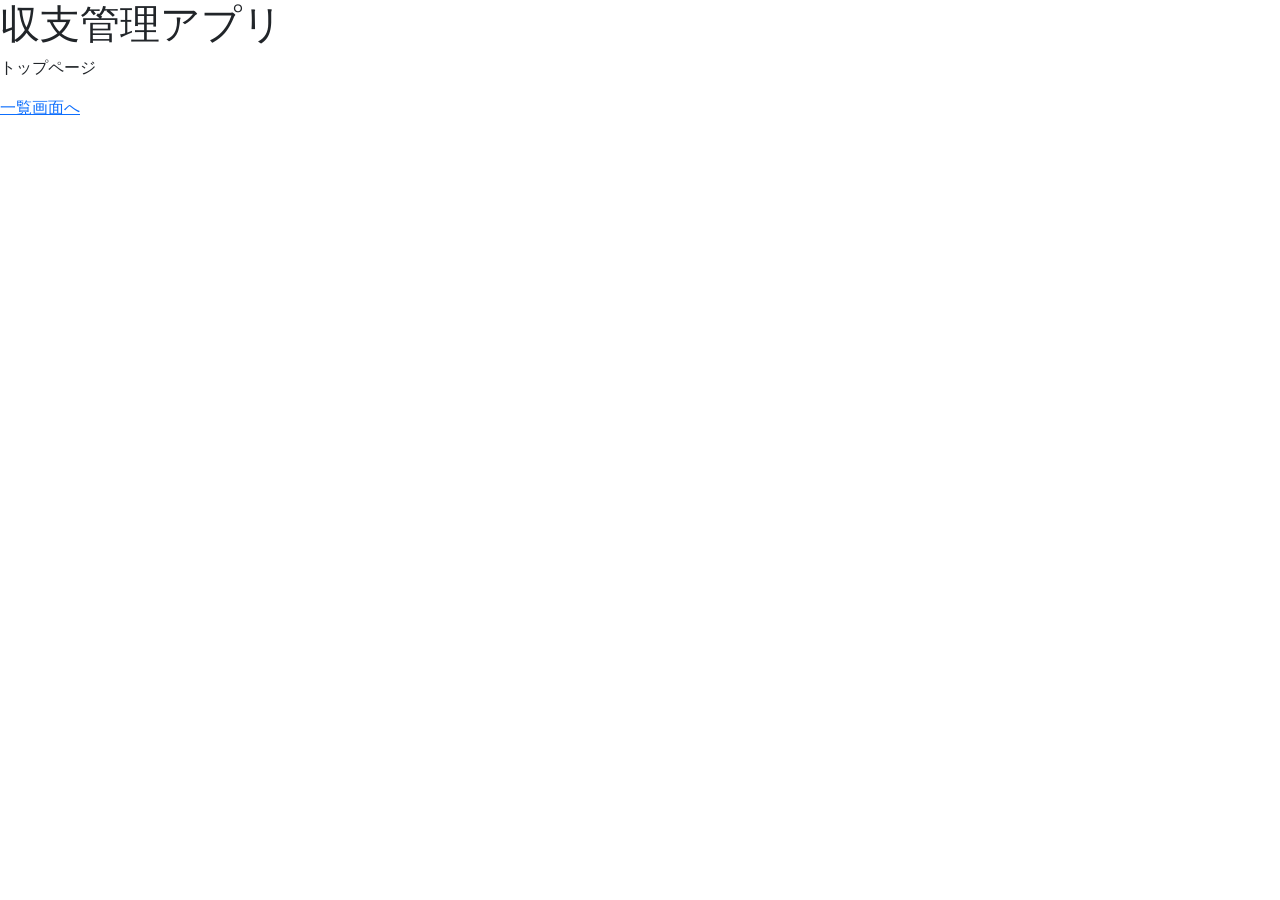
<file: src/main/resources/templates/index.html>
<!DOCTYPE html>
<html lang="ja">

<head>
  <meta charset="UTF-8">
  <link rel="stylesheet" href="https://cdn.jsdelivr.net/npm/bootstrap@5.3.8/dist/css/bootstrap.min.css">
  <link rel="stylesheet" th:href="@{/css/style.css}">
  <title>収支管理アプリ</title>
</head>

<body>
  <h1>収支管理アプリ</h1>
  <p>トップページ</p>

  <a href="/transactions">一覧画面へ</a>
</body>

</html>
</file>
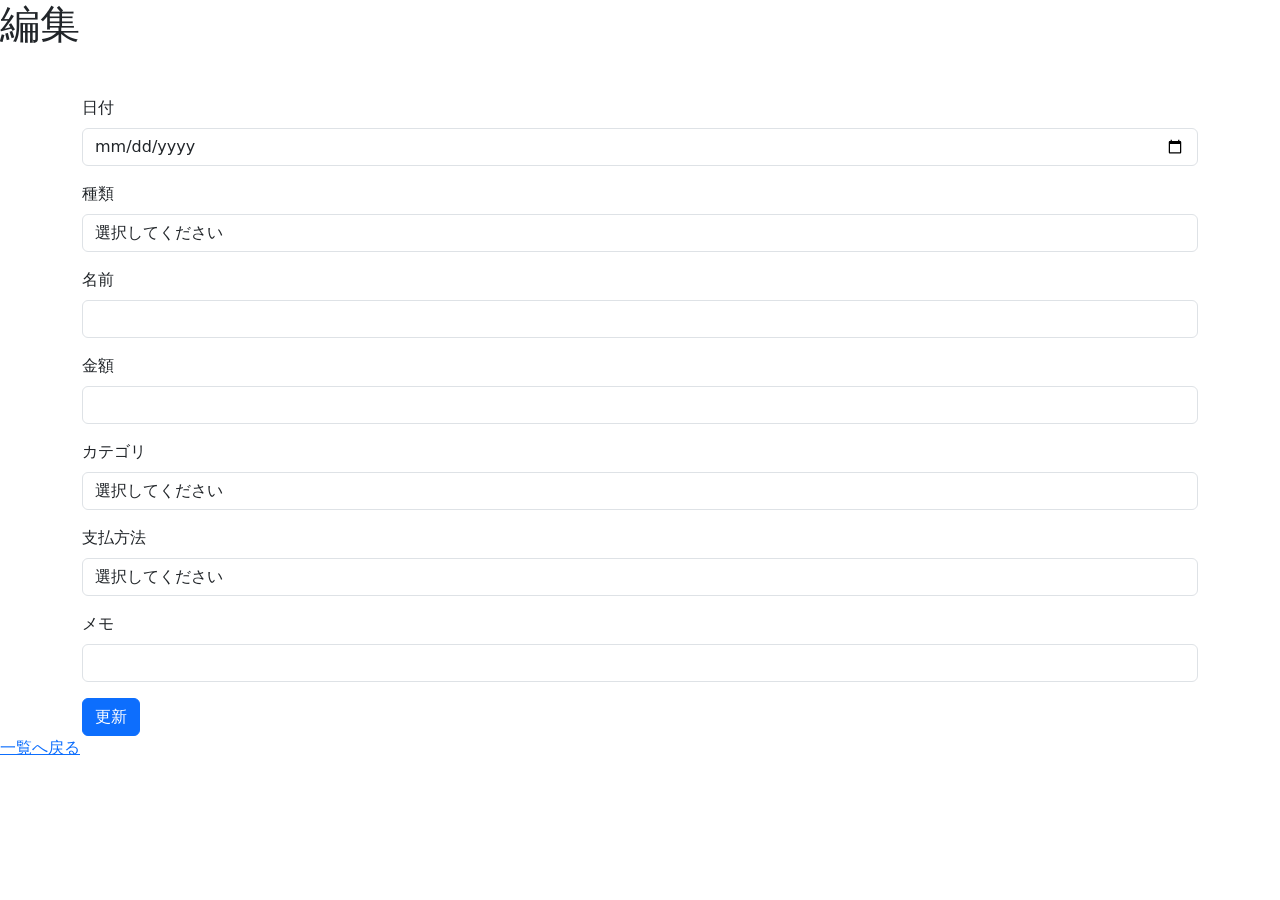
<file: src/main/resources/templates/transaction_edit.html>
<!DOCTYPE html>
<html lang="ja" xmlns:th="http://www.thymeleaf.org">

<head>
  <meta charset="UTF-8">
  <link rel="stylesheet" href="https://cdn.jsdelivr.net/npm/bootstrap@5.3.8/dist/css/bootstrap.min.css">
  <link rel="stylesheet" th:href="@{/css/style.css}">
  <title>編集</title>
</head>

<body>
  <h1>編集</h1>
  <div class="container mt-5">
    <div class="container-box">
      <form th:action="@{/transactions/{id}/edit(id=${transaction.id})}" th:object="${transaction}" method="post">
        <div class="mb-3">
          <label class="form-label">日付</label>
          <input type="date" th:field="*{transactionDate}" class="form-control">
        </div>

        <div class="mb-3">
          <label class="form-label">種類</label>

          <select th:field="*{incomeExpenseCd}" class="form-control">
            <option value="">選択してください</option>

            <option th:each="incomeExpenseType : ${incomeExpenseTypes}" th:value="${incomeExpenseType.incomeExpenseCd}"
              th:text="${incomeExpenseType.name}">
            </option>
          </select>

          <p class="error-message" th:if="${#fields.hasErrors('incomeExpenseCd')}" th:errors="*{incomeExpenseCd}">
          </p>
        </div>
        <div class="mb-3">
          <label class="form-label">名前</label>
          <input type="text" th:field="*{name}" class="form-control">
        </div>

        <div class="mb-3">
          <label class="form-label">金額</label>
          <input type="number" th:field="*{amount}" class="form-control">
        </div>

        <div class="mb-3">
          <label class="form-label">カテゴリ</label>

          <select th:field="*{categoryCd}" class="form-control">
            <option value="">選択してください</option>

            <option th:each="category : ${categories}" th:value="${category.categoryCd}" th:text="${category.categoryName}">
            </option>
          </select>

          <p class="error-message" th:if="${#fields.hasErrors('categoryCd')}" th:errors="*{categoryCd}">
          </p>
        </div>

        <div class="mb-3">
          <label class="form-label">支払方法</label>

          <select th:field="*{paymentmethodcd}" class="form-control">
            <option value="">選択してください</option>

            <option th:each="paymentMethod : ${paymentMethods}" th:value="${paymentMethod.paymentMethodCd}"
              th:text="${paymentMethod.name}">
            </option>
          </select>

          <p class="error-message" th:if="${#fields.hasErrors('paymentmethodcd')}" th:errors="*{paymentmethodcd}">
          </p>
        </div>

        <div class="mb-3">
          <label class="form-label">メモ</label>
          <input type="text" th:field="*{memo}" class="form-control">
        </div>

        <button type="submit" class="btn btn-primary">更新</button>
      </form>
    </div>
  </div>
  <p><a href="/transactions">一覧へ戻る</a></p>
</body>

</html>
</file>
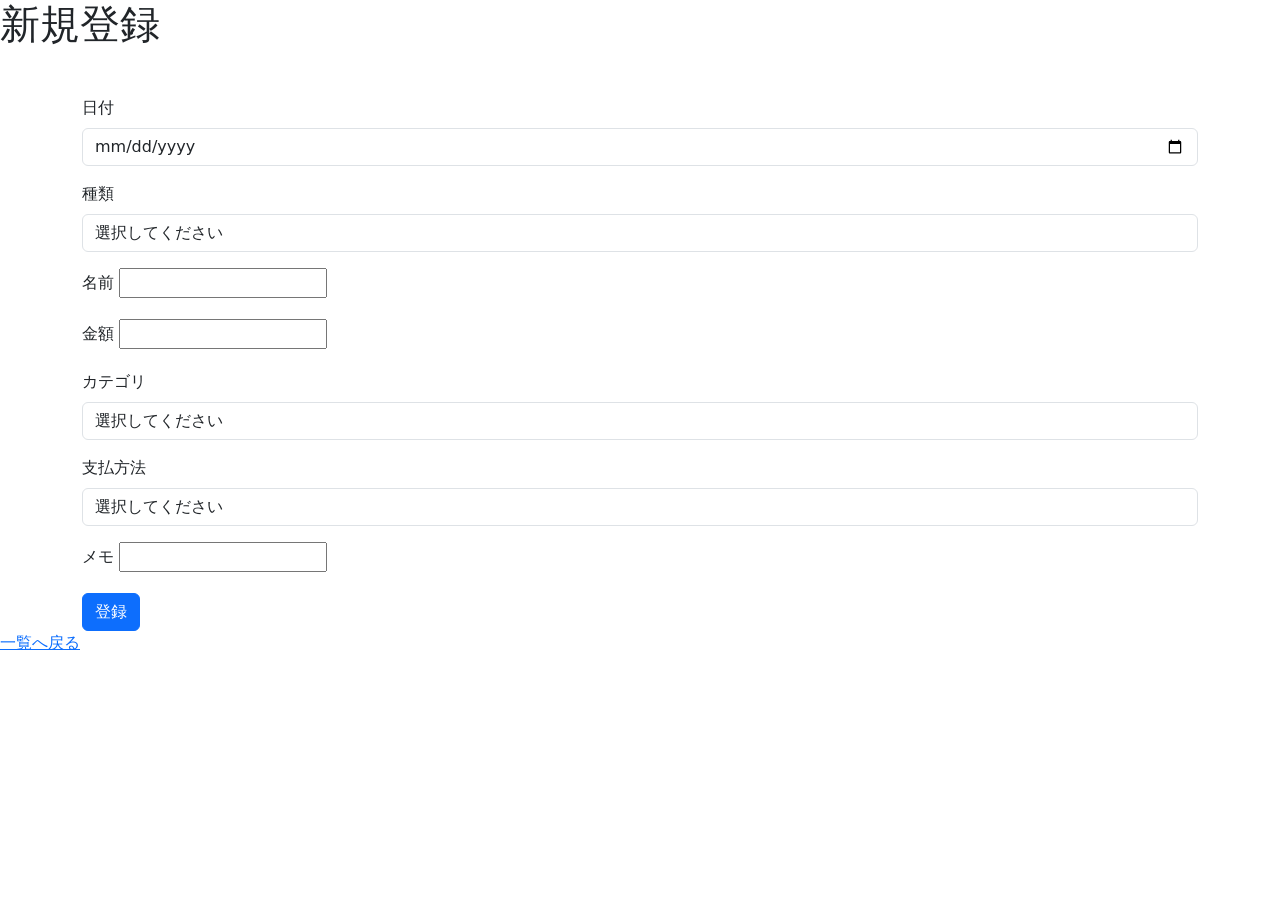
<file: src/main/resources/templates/transaction_form.html>
<!DOCTYPE html>
<html lang="ja" xmlns:th="http://www.thymeleaf.org">

<head>
  <meta charset="UTF-8">
  <link rel="stylesheet" href="https://cdn.jsdelivr.net/npm/bootstrap@5.3.8/dist/css/bootstrap.min.css">
  <link rel="stylesheet" th:href="@{/css/style.css}">
  <title>新規登録</title>
</head>

<body>
  <h1>新規登録</h1>
  <div class="container mt-5">
    <div class="container-box">
      <form th:action="@{/transactions}" th:object="${transaction}" method="post">
        <div class="mb-3">
          <label class="form-label">日付</label>
          <input type="date" th:field="*{transactionDate}" class="form-control">
          <p class="error-message" th:if="${#fields.hasErrors('transactionDate')}" th:errors="*{transactionDate}">
          </p>
        </div>

        <div class="mb-3">
          <label class="form-label">種類</label>

          <select th:field="*{incomeExpenseCd}" class="form-control">
            <option value="">選択してください</option>

            <option th:each="incomeExpenseType : ${incomeExpenseTypes}" th:value="${incomeExpenseType.incomeExpenseCd}"
              th:text="${incomeExpenseType.name}">
            </option>
          </select>

          <p class="error-message" th:if="${#fields.hasErrors('incomeExpenseCd')}" th:errors="*{incomeExpenseCd}">
          </p>
        </div>
        <div class="mb-3 form-group">
          <label for="formGroupExampleInput" class="form-label">名前</label>
          <input type="text" th:field="*{name}">
          <p th:if="${#fields.hasErrors('name')}" th:errors="*{name}"></p>
        </div>

        <div class="mb-3 form-group">
          <label for="formGroupExampleInput" class="form-label">金額</label>
          <input type="number" th:field="*{amount}">
          <p th:if="${#fields.hasErrors('amount')}" th:errors="*{amount}"></p>
        </div>

        <div class="mb-3">
          <label class="form-label">カテゴリ</label>

          <select th:field="*{categoryCd}" class="form-control">
            <option value="">選択してください</option>

            <option th:each="category : ${categories}" th:value="${category.categoryCd}" th:text="${category.categoryName}">
            </option>
          </select>

          <p class="error-message" th:if="${#fields.hasErrors('categoryCd')}" th:errors="*{categoryCd}">
          </p>
        </div>

        <div class="mb-3">
          <label class="form-label">支払方法</label>

          <select th:field="*{paymentmethodcd}" class="form-control">
            <option value="">選択してください</option>

            <option th:each="paymentMethod : ${paymentMethods}" th:value="${paymentMethod.paymentMethodCd}"
              th:text="${paymentMethod.name}">
            </option>
          </select>

          <p class="error-message" th:if="${#fields.hasErrors('paymentmethodcd')}" th:errors="*{paymentmethodcd}">
          </p>
        </div>

        <div class="mb-3 form-group">
          <label for="formGroupExampleInput" class="form-label">メモ</label>
          <input type="text" th:field="*{memo}">
        </div>

        <button type="submit" class="btn btn-primary">登録</button>
      </form>
    </div>
  </div>
  <p><a href="/transactions">一覧へ戻る</a></p>
</body>

</html>
</file>
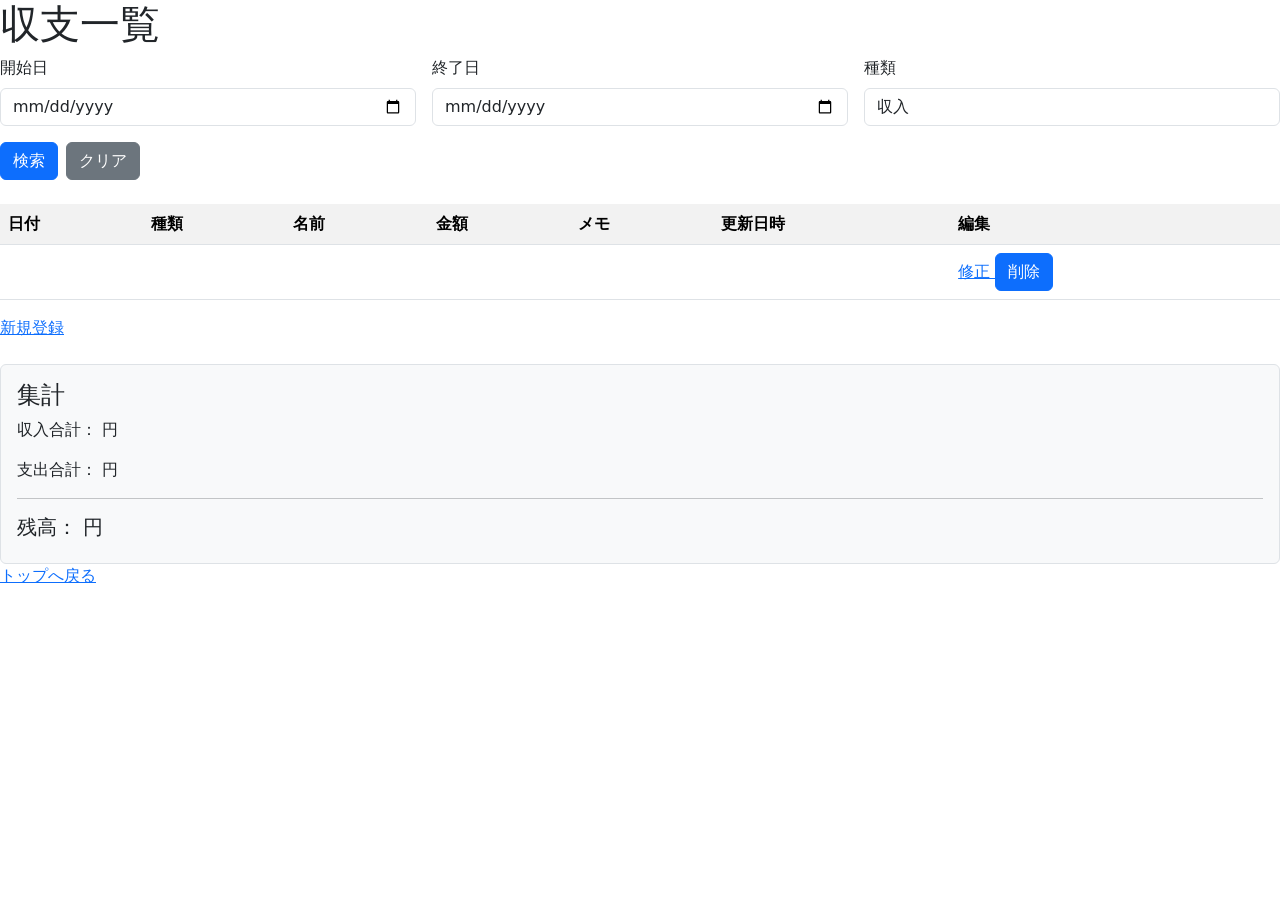
<file: src/main/resources/templates/transactions.html>
<!DOCTYPE html>
<html lang="ja" xmlns:th="http://www.thymeleaf.org">

<head>
  <meta charset="UTF-8">
  <link rel="stylesheet" href="https://cdn.jsdelivr.net/npm/bootstrap@5.3.8/dist/css/bootstrap.min.css">
  <link rel="stylesheet" th:href="@{/css/style.css}">
  <title>一覧画面</title>
</head>

<body>
  <h1>収支一覧</h1>

  <form th:action="@{/transactions}" method="get" class="row g-3 mb-4">

    <div class="col-md-4">
      <label class="form-label">開始日</label>
      <input type="date" name="startDate" th:value="${startDate}" class="form-control">
    </div>

    <div class="col-md-4">
      <label class="form-label">終了日</label>
      <input type="date" name="endDate" th:value="${endDate}" class="form-control">
    </div>

    <div class="col-md-4">
      <label class="form-label">種類</label>

      <select name="type" class="form-control">

        <option value="1" th:selected="${type == 1}">
          収入
        </option>

        <option value="2" th:selected="${type == 2}">
          支出
        </option>

      </select>
    </div>

    <div class="col-md-4 d-flex align-items-end">
      <button type="submit" class="btn btn-primary me-2">検索</button>
      <a href="/transactions" class="btn btn-secondary">クリア</a>
    </div>

  </form>

  <table class="table table-striped">
    <tr>
      <th>日付</th>
      <th>種類</th>
      <th>名前</th>
      <th>金額</th>
      <th>メモ</th>
      <th>更新日時</th>
      <th>編集</th>
    </tr>

    <tr th:each="transaction : ${transactions}">
      <td th:text="${transaction.transactionDate}"></td>
      <td>

        <span th:text="${transaction.incomeExpenseCd == 1 ? '収入' : '支出'}"
          th:class="${transaction.incomeExpenseCd == 1} ? 'income-text' : 'expense-text'">
        </span>

      </td>
      <td th:text="${transaction.name}"></td>
      <td th:text="${transaction.amount}"></td>
      <td th:text="${transaction.memo}"></td>
      <td th:text="${transaction.updated}"></td>
      <td class="edit">
        <a class="editCorrection" th:href="@{/transactions/{id}/edit(id=${transaction.id})}">
          修正
        </a>

        <form th:action="@{/transactions/{id}/delete(id=${transaction.id})}" method="post" style="display:inline;">

          <button type="submit" class="btn btn-primary">削除</button>

        </form>
      </td>
    </tr>
  </table>
  <a href="/transactions/new">新規登録</a>
  <div class="mt-4 p-3 border rounded bg-light">

    <h4>集計</h4>

    <p>
      収入合計：
      <span th:text="${incomeTotal}"></span>
      円
    </p>

    <p>
      支出合計：
      <span th:text="${expenseTotal}"></span>
      円
    </p>

    <hr>

    <h5>
      残高：
      <span th:text="${balance}"></span>
      円
    </h5>
  </div>
  <p><a href="/">トップへ戻る</a></p>
</body>

</html>
</file>
